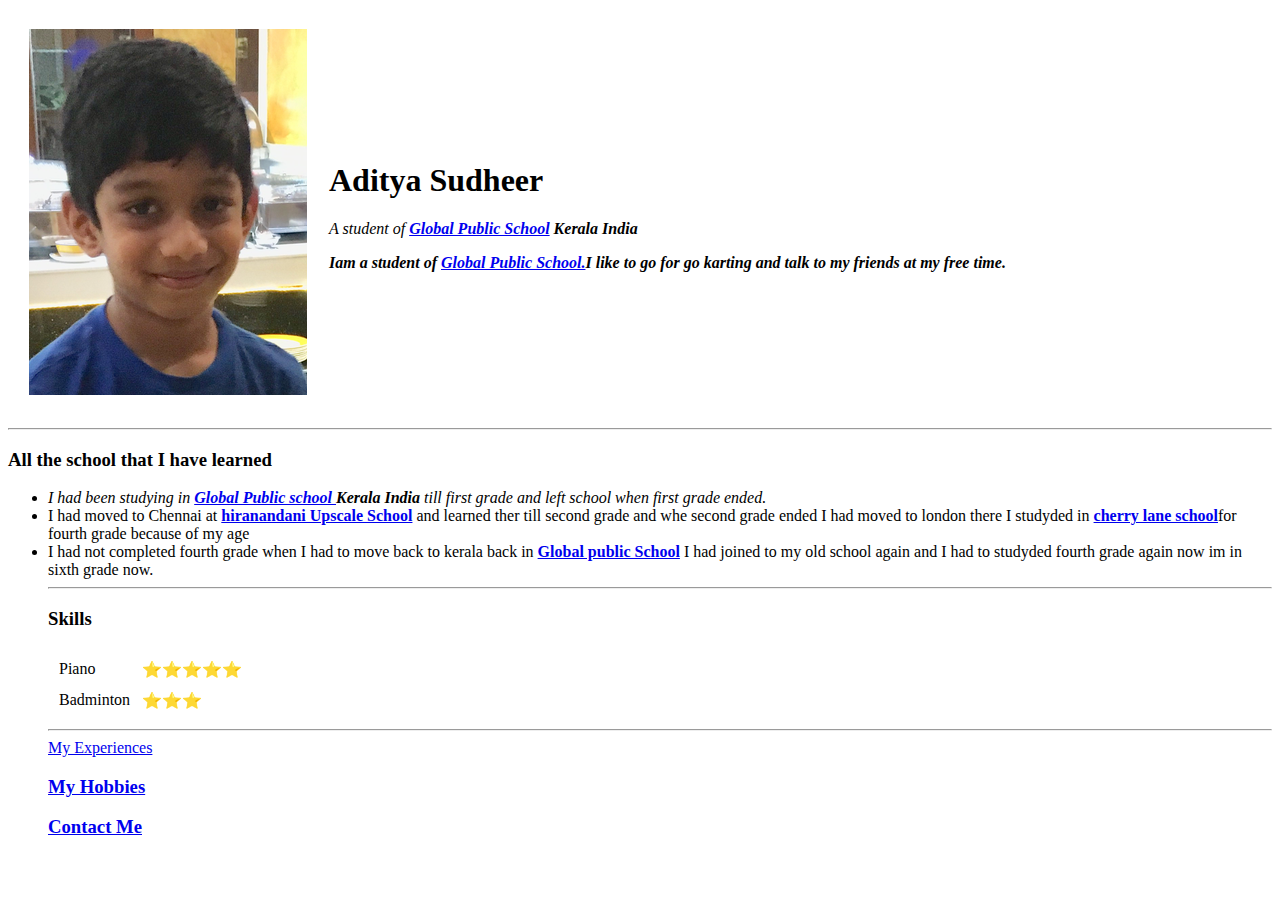
<file: Index.Html>
<!DOCTYPE html>
<html lang="en" dir="ltr">

<head>
  <meta charset="utf-8">
  <title>Aditya's personal site</title>
</head>


<body>
  <table cellspacing="20">
    <tr>
      <td><img src="Aditya.png" alt=""></td>
      <td> <h1>Aditya Sudheer</h1>
        <p><em> A student of <strong> <a href="http://www.globalpublicschool.org/gps-i.php">Global Public School</a> <strong> Kerala India </em></p>
        <p><em>Iam a student of <strong><a href="http://www.globalpublicschool.org/gps-i.php">Global Public School.</a></strong>I like to go for go karting and talk to my friends
            at my free time.</em></p></td>
    </tr>
  </table>







  <hr>
  <h3>All the school that I have learned</h3>
  <ul>
    <li><em>I had been studying in <strong><a href="http://www.globalpublicschool.org/gps-i.php">Global Public school </a> Kerala India</strong> till first grade and left school when <thead>
          first grade ended.
        </thead></em></li>
    <li>I had moved to Chennai at <strong><a href="http://hus.edu.in/">hiranandani Upscale School</a></strong> and learned ther till second grade and
      whe second grade ended I had moved to london there I studyded in <strong><a href="http://www.cherrylane.hillingdon.sch.uk/">cherry lane school</a></strong>for fourth grade
      because of my age </li>
    <li>I had not completed fourth grade when I had to move back to kerala
      back in <strong><a href="http://www.globalpublicschool.org/gps-i.php">Global public School</a></strong> I had joined to my old school again and I had to studyded fourth grade again
      now im in sixth grade now. </li>
      <hr>
      <h3>Skills</h3>
      <table cellspacing="10">
        <tr>
          <td>Piano</td>
          <td>⭐️⭐️⭐️⭐️⭐️</td>
          <tr>
            <td>Badminton</td>
            <td>⭐️⭐️⭐️</td>
          </tr>


      </table>
      <hr>
  <a href="Tables.html">My Experiences</a>
  <h3><a href="My Hobbies.html">My Hobbies</a></h3>
  <h3><a href="Contact Me.html">Contact Me</a></h3>


</body>

</html>
</file>
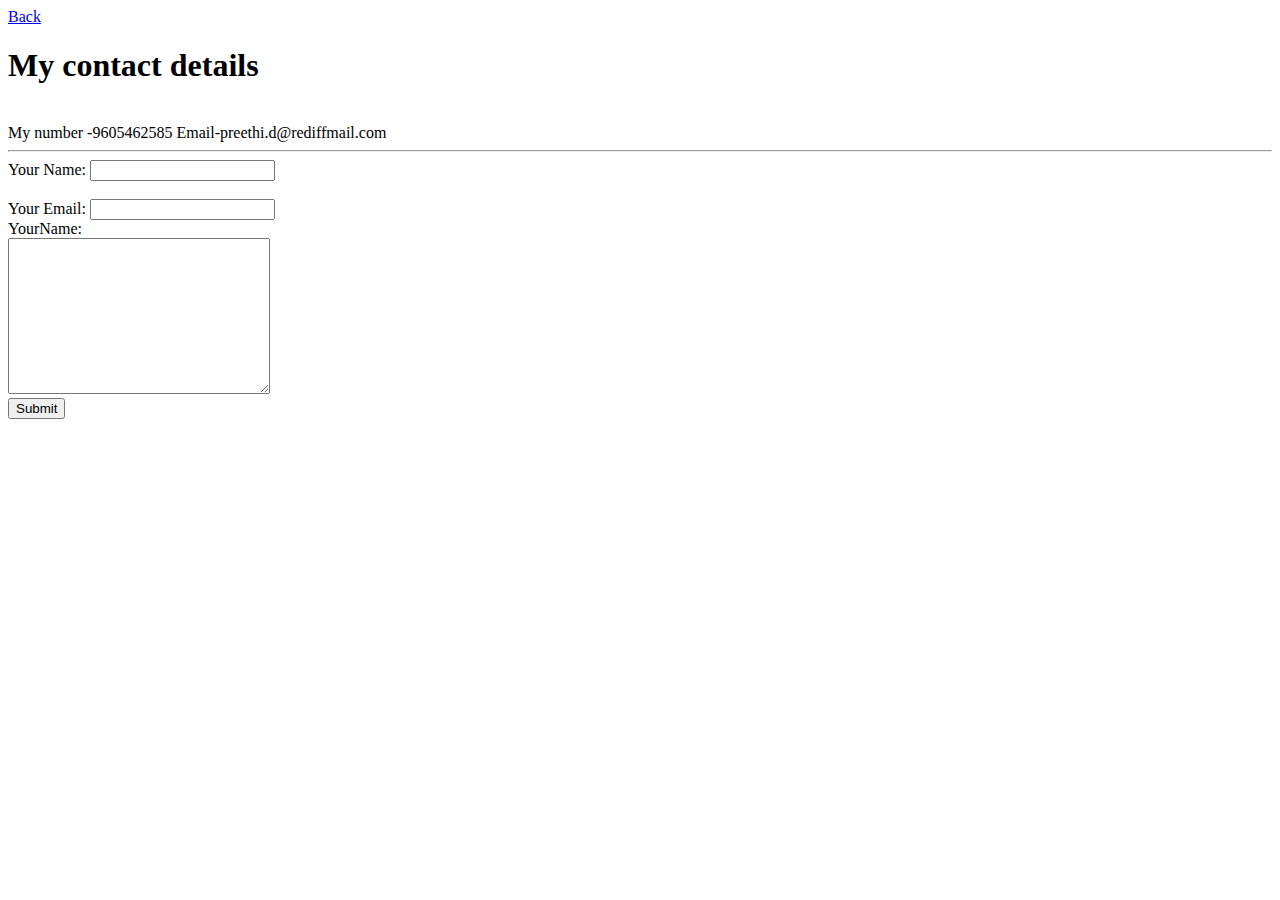
<file: Contact Me.html>
<!DOCTYPE html>
<html lang="en" dir="ltr">
  <head>
    <meta charset="utf-8">
    <title>Contact Me</title>
  </head>
  <body>
    <a href="Index.Html">Back</a>
    <h1>My contact details</h1>
    <br>
    My number -9605462585
    Email-preethi.d@rediffmail.com

    <hr>
    <form  action="mailto:preethi.d@rediffmail.com" method="post" enctype="text/plain">
    <label>Your Name:</label>
    <input type="text" name="YourName" value=""><br>
    <br>
    <label>Your Email:</label>
    <input type="email" name="YourEmail" value=""><br>
    <label>YourName:</label><br>
    <textarea name="yourMessage"   rows="10" cols="30"></textarea><br>
    <input type="submit" name="" ><br>
    </form>
  </body>
</html>
</file>
